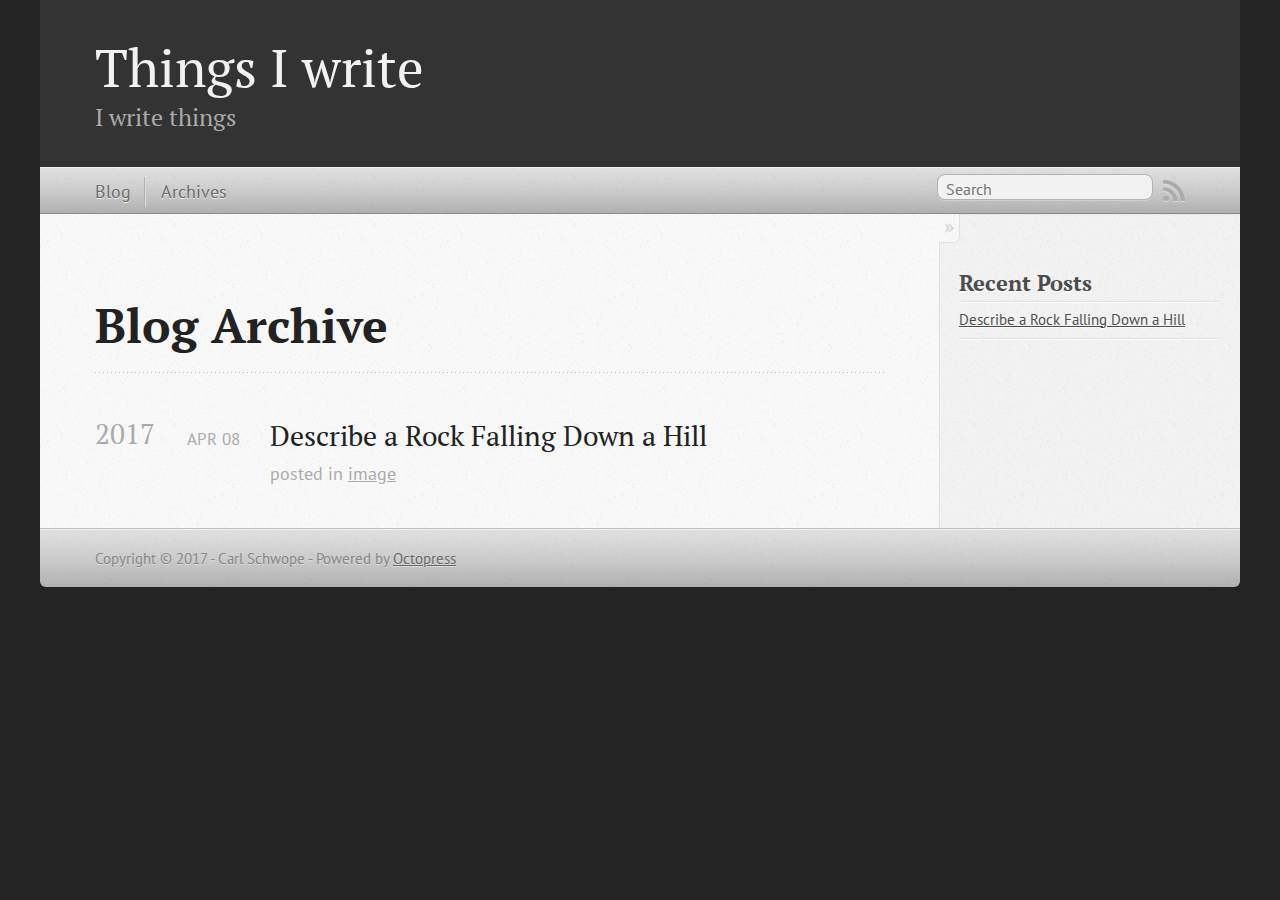
<file: blog/archives/index.html>
<!DOCTYPE html>
<!--[if IEMobile 7 ]><html class="no-js iem7"><![endif]-->
<!--[if lt IE 9]><html class="no-js lte-ie8"><![endif]-->
<!--[if (gt IE 8)|(gt IEMobile 7)|!(IEMobile)|!(IE)]><!--><html class="no-js" lang="en"><!--<![endif]-->
<head>
  <meta charset="utf-8">
  <title>Blog Archive - Things I write</title>
  <meta name="author" content="Carl Schwope">

  
  <meta name="description" content=" Blog Archive 2017 Describe a Rock Falling Down a Hill
Apr 08 2017 posted in image Recent Posts Describe a Rock Falling Down a Hill ">
  

  <!-- http://t.co/dKP3o1e -->
  <meta name="HandheldFriendly" content="True">
  <meta name="MobileOptimized" content="320">
  <meta name="viewport" content="width=device-width, initial-scale=1">

  
  <link rel="canonical" href="http://lowest0ne.github.io/blog/archives/">
  <link href="/favicon.png" rel="icon">
  <link href="/stylesheets/screen.css" media="screen, projection" rel="stylesheet" type="text/css">
  <link href="/atom.xml" rel="alternate" title="Things I write" type="application/atom+xml">
  <script src="/javascripts/modernizr-2.0.js"></script>
  <script src="//ajax.googleapis.com/ajax/libs/jquery/1.9.1/jquery.min.js"></script>
  <script>!window.jQuery && document.write(unescape('%3Cscript src="/javascripts/libs/jquery.min.js"%3E%3C/script%3E'))</script>
  <script src="/javascripts/octopress.js" type="text/javascript"></script>
  <!--Fonts from Google"s Web font directory at http://google.com/webfonts -->
<link href="//fonts.googleapis.com/css?family=PT+Serif:regular,italic,bold,bolditalic" rel="stylesheet" type="text/css">
<link href="//fonts.googleapis.com/css?family=PT+Sans:regular,italic,bold,bolditalic" rel="stylesheet" type="text/css">

  

</head>

<body   >
  <header role="banner"><hgroup>
  <h1><a href="/">Things I write</a></h1>
  
    <h2>I write things</h2>
  
</hgroup>

</header>
  <nav role="navigation"><ul class="subscription" data-subscription="rss">
  <li><a href="/atom.xml" rel="subscribe-rss" title="subscribe via RSS">RSS</a></li>
  
</ul>
  
<form action="https://www.google.com/search" method="get">
  <fieldset role="search">
    <input type="hidden" name="sitesearch" value="lowest0ne.github.io">
    <input class="search" type="text" name="q" results="0" placeholder="Search"/>
  </fieldset>
</form>
  
<ul class="main-navigation">
  <li><a href="/">Blog</a></li>
  <li><a href="/blog/archives">Archives</a></li>
</ul>

</nav>
  <div id="main">
    <div id="content">
      <div>
<article role="article">
  
  <header>
    <h1 class="entry-title">Blog Archive</h1>
    
  </header>
  
  <div id="blog-archives">



  
  <h2>2017</h2>

<article>
  
<h1><a href="/blog/2017/04/08/describe-a-rock-falling-down-a-hill/">Describe a Rock Falling Down a Hill</a></h1>
<time datetime="2017-04-08T17:42:46-04:00" pubdate><span class='month'>Apr</span> <span class='day'>08</span> <span class='year'>2017</span></time>

<footer>
  <span class="categories">posted in <a class='category' href='/blog/categories/image/'>image</a></span>
</footer>


</article>

</div>

  
</article>

</div>

<aside class="sidebar">
  
    <section>
  <h1>Recent Posts</h1>
  <ul id="recent_posts">
    
      <li class="post">
        <a href="/blog/2017/04/08/describe-a-rock-falling-down-a-hill/">Describe a Rock Falling Down a Hill</a>
      </li>
    
  </ul>
</section>





  
</aside>


    </div>
  </div>
  <footer role="contentinfo"><p>
  Copyright &copy; 2017 - Carl Schwope -
  <span class="credit">Powered by <a href="http://octopress.org">Octopress</a></span>
</p>

</footer>
  







  <script type="text/javascript">
    (function(){
      var twitterWidgets = document.createElement('script');
      twitterWidgets.type = 'text/javascript';
      twitterWidgets.async = true;
      twitterWidgets.src = '//platform.twitter.com/widgets.js';
      document.getElementsByTagName('head')[0].appendChild(twitterWidgets);
    })();
  </script>





</body>
</html>
</file>
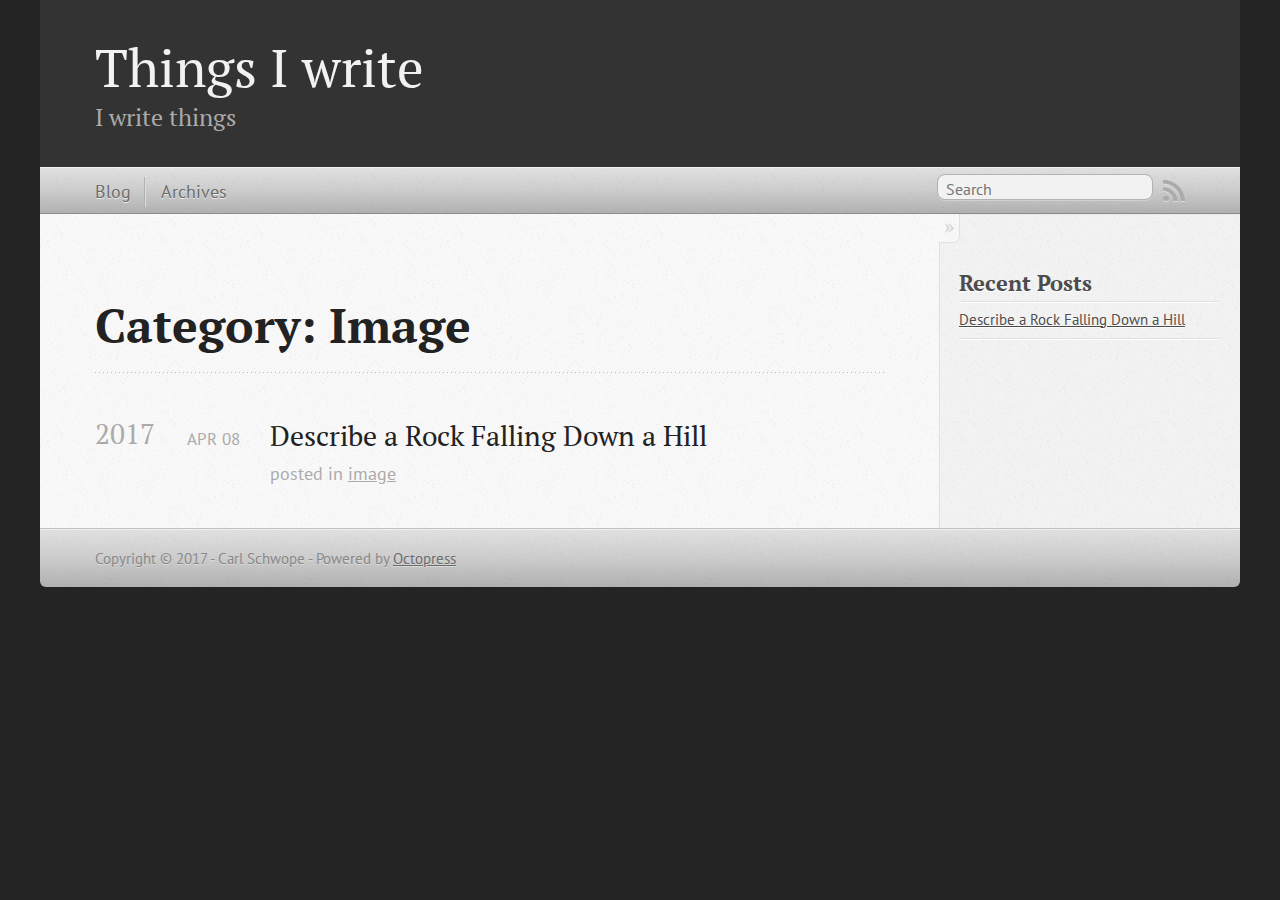
<file: blog/categories/image/index.html>
<!DOCTYPE html>
<!--[if IEMobile 7 ]><html class="no-js iem7"><![endif]-->
<!--[if lt IE 9]><html class="no-js lte-ie8"><![endif]-->
<!--[if (gt IE 8)|(gt IEMobile 7)|!(IEMobile)|!(IE)]><!--><html class="no-js" lang="en"><!--<![endif]-->
<head>
  <meta charset="utf-8">
  <title>Category: Image - Things I write</title>
  <meta name="author" content="Carl Schwope">

  
  <meta name="description" content="Category: image">
  

  <!-- http://t.co/dKP3o1e -->
  <meta name="HandheldFriendly" content="True">
  <meta name="MobileOptimized" content="320">
  <meta name="viewport" content="width=device-width, initial-scale=1">

  
  <link rel="canonical" href="http://lowest0ne.github.io/blog/categories/image/">
  <link href="/favicon.png" rel="icon">
  <link href="/stylesheets/screen.css" media="screen, projection" rel="stylesheet" type="text/css">
  <link href="/atom.xml" rel="alternate" title="Things I write" type="application/atom+xml">
  <script src="/javascripts/modernizr-2.0.js"></script>
  <script src="//ajax.googleapis.com/ajax/libs/jquery/1.9.1/jquery.min.js"></script>
  <script>!window.jQuery && document.write(unescape('%3Cscript src="/javascripts/libs/jquery.min.js"%3E%3C/script%3E'))</script>
  <script src="/javascripts/octopress.js" type="text/javascript"></script>
  <!--Fonts from Google"s Web font directory at http://google.com/webfonts -->
<link href="//fonts.googleapis.com/css?family=PT+Serif:regular,italic,bold,bolditalic" rel="stylesheet" type="text/css">
<link href="//fonts.googleapis.com/css?family=PT+Sans:regular,italic,bold,bolditalic" rel="stylesheet" type="text/css">

  

</head>

<body   >
  <header role="banner"><hgroup>
  <h1><a href="/">Things I write</a></h1>
  
    <h2>I write things</h2>
  
</hgroup>

</header>
  <nav role="navigation"><ul class="subscription" data-subscription="rss">
  <li><a href="/atom.xml" rel="subscribe-rss" title="subscribe via RSS">RSS</a></li>
  
</ul>
  
<form action="https://www.google.com/search" method="get">
  <fieldset role="search">
    <input type="hidden" name="sitesearch" value="lowest0ne.github.io">
    <input class="search" type="text" name="q" results="0" placeholder="Search"/>
  </fieldset>
</form>
  
<ul class="main-navigation">
  <li><a href="/">Blog</a></li>
  <li><a href="/blog/archives">Archives</a></li>
</ul>

</nav>
  <div id="main">
    <div id="content">
      <div>
<article role="article">
  
  <header>
    <h1 class="entry-title">Category: Image</h1>
    
  </header>
  
  <div id="blog-archives" class="category">



  
  <h2>2017</h2>

<article>
  
<h1><a href="/blog/2017/04/08/describe-a-rock-falling-down-a-hill/">Describe a Rock Falling Down a Hill</a></h1>
<time datetime="2017-04-08T17:42:46-04:00" pubdate><span class='month'>Apr</span> <span class='day'>08</span> <span class='year'>2017</span></time>

<footer>
  <span class="categories">posted in <a class='category' href='/blog/categories/image/'>image</a></span>
</footer>


</article>

</div>

  
</article>

</div>

<aside class="sidebar">
  
    <section>
  <h1>Recent Posts</h1>
  <ul id="recent_posts">
    
      <li class="post">
        <a href="/blog/2017/04/08/describe-a-rock-falling-down-a-hill/">Describe a Rock Falling Down a Hill</a>
      </li>
    
  </ul>
</section>





  
</aside>


    </div>
  </div>
  <footer role="contentinfo"><p>
  Copyright &copy; 2017 - Carl Schwope -
  <span class="credit">Powered by <a href="http://octopress.org">Octopress</a></span>
</p>

</footer>
  







  <script type="text/javascript">
    (function(){
      var twitterWidgets = document.createElement('script');
      twitterWidgets.type = 'text/javascript';
      twitterWidgets.async = true;
      twitterWidgets.src = '//platform.twitter.com/widgets.js';
      document.getElementsByTagName('head')[0].appendChild(twitterWidgets);
    })();
  </script>





</body>
</html>
</file>
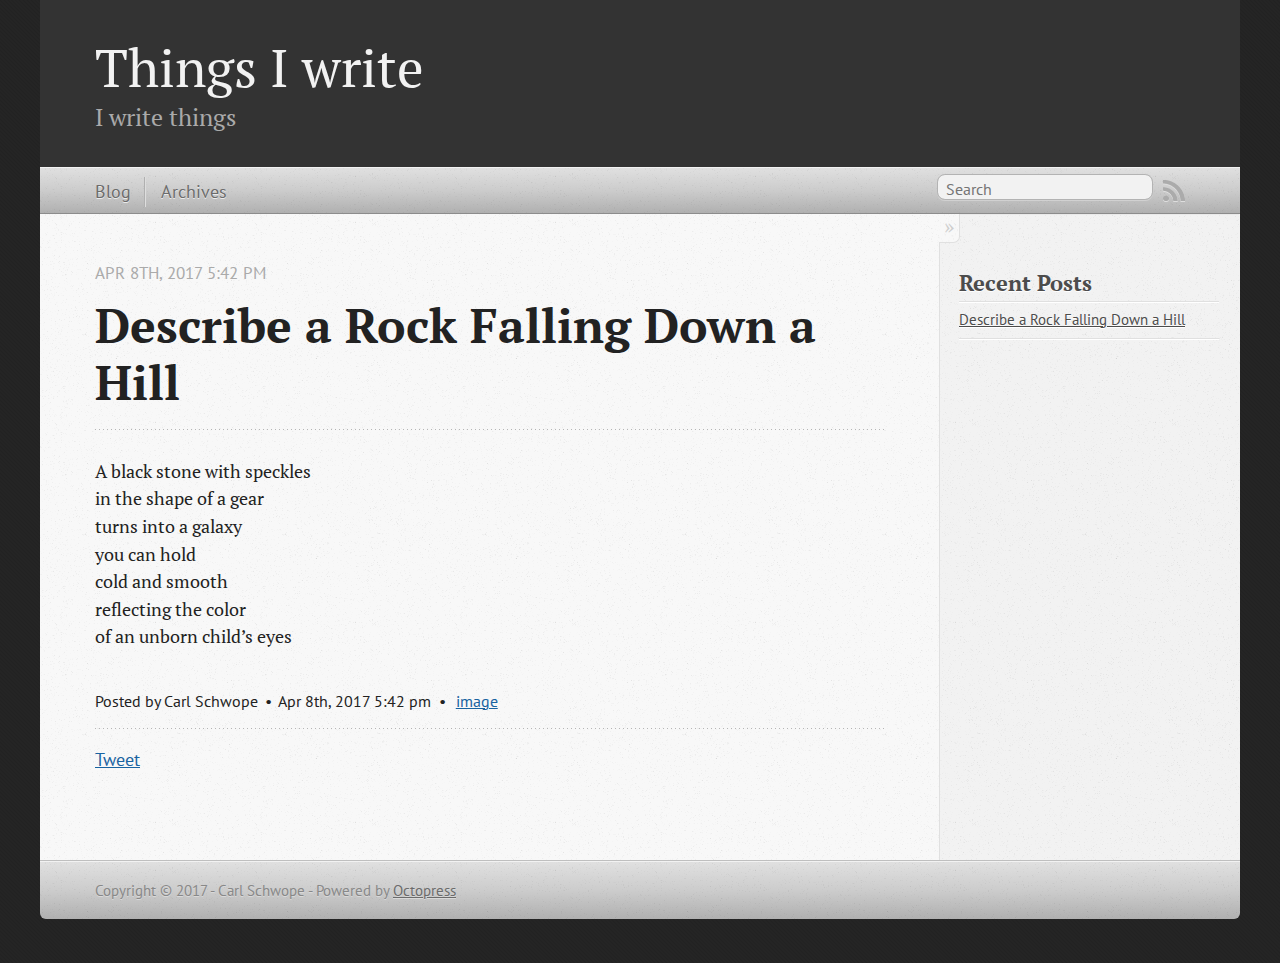
<file: blog/2017/04/08/describe-a-rock-falling-down-a-hill/index.html>
<!DOCTYPE html>
<!--[if IEMobile 7 ]><html class="no-js iem7"><![endif]-->
<!--[if lt IE 9]><html class="no-js lte-ie8"><![endif]-->
<!--[if (gt IE 8)|(gt IEMobile 7)|!(IEMobile)|!(IE)]><!--><html class="no-js" lang="en"><!--<![endif]-->
<head>
  <meta charset="utf-8">
  <title>Describe a Rock Falling Down a Hill - Things I write</title>
  <meta name="author" content="Carl Schwope">

  
  <meta name="description" content="A black stone with speckles
in the shape of a gear
turns into a galaxy
you can hold
cold and smooth
reflecting the color
of an unborn child&rsquo;s &hellip;">
  

  <!-- http://t.co/dKP3o1e -->
  <meta name="HandheldFriendly" content="True">
  <meta name="MobileOptimized" content="320">
  <meta name="viewport" content="width=device-width, initial-scale=1">

  
  <link rel="canonical" href="http://lowest0ne.github.io/blog/2017/04/08/describe-a-rock-falling-down-a-hill/">
  <link href="/favicon.png" rel="icon">
  <link href="/stylesheets/screen.css" media="screen, projection" rel="stylesheet" type="text/css">
  <link href="/atom.xml" rel="alternate" title="Things I write" type="application/atom+xml">
  <script src="/javascripts/modernizr-2.0.js"></script>
  <script src="//ajax.googleapis.com/ajax/libs/jquery/1.9.1/jquery.min.js"></script>
  <script>!window.jQuery && document.write(unescape('%3Cscript src="/javascripts/libs/jquery.min.js"%3E%3C/script%3E'))</script>
  <script src="/javascripts/octopress.js" type="text/javascript"></script>
  <!--Fonts from Google"s Web font directory at http://google.com/webfonts -->
<link href="//fonts.googleapis.com/css?family=PT+Serif:regular,italic,bold,bolditalic" rel="stylesheet" type="text/css">
<link href="//fonts.googleapis.com/css?family=PT+Sans:regular,italic,bold,bolditalic" rel="stylesheet" type="text/css">

  

</head>

<body   >
  <header role="banner"><hgroup>
  <h1><a href="/">Things I write</a></h1>
  
    <h2>I write things</h2>
  
</hgroup>

</header>
  <nav role="navigation"><ul class="subscription" data-subscription="rss">
  <li><a href="/atom.xml" rel="subscribe-rss" title="subscribe via RSS">RSS</a></li>
  
</ul>
  
<form action="https://www.google.com/search" method="get">
  <fieldset role="search">
    <input type="hidden" name="sitesearch" value="lowest0ne.github.io">
    <input class="search" type="text" name="q" results="0" placeholder="Search"/>
  </fieldset>
</form>
  
<ul class="main-navigation">
  <li><a href="/">Blog</a></li>
  <li><a href="/blog/archives">Archives</a></li>
</ul>

</nav>
  <div id="main">
    <div id="content">
      <div>
<article class="hentry" role="article">
  
  <header>
    
      <h1 class="entry-title">Describe a Rock Falling Down a Hill</h1>
    
    
      <p class="meta">
        




<time class='entry-date' datetime='2017-04-08T17:42:46-04:00'><span class='date'><span class='date-month'>Apr</span> <span class='date-day'>8</span><span class='date-suffix'>th</span>, <span class='date-year'>2017</span></span> <span class='time'>5:42 pm</span></time>
        
      </p>
    
  </header>


<div class="entry-content"><p>A black stone with speckles<br>
in the shape of a gear<br>
turns into a galaxy<br>
you can hold<br>
cold and smooth<br>
reflecting the color<br>
of an unborn child&rsquo;s eyes<br></p>
</div>


  <footer>
    <p class="meta">
      
  

<span class="byline author vcard">Posted by <span class="fn">Carl Schwope</span></span>

      




<time class='entry-date' datetime='2017-04-08T17:42:46-04:00'><span class='date'><span class='date-month'>Apr</span> <span class='date-day'>8</span><span class='date-suffix'>th</span>, <span class='date-year'>2017</span></span> <span class='time'>5:42 pm</span></time>
      

<span class="categories">
  
    <a class='category' href='/blog/categories/image/'>image</a>
  
</span>


    </p>
    
      <div class="sharing">
  
  <a href="//twitter.com/share" class="twitter-share-button" data-url="http://lowest0ne.github.io/blog/2017/04/08/describe-a-rock-falling-down-a-hill/" data-via="" data-counturl="http://lowest0ne.github.io/blog/2017/04/08/describe-a-rock-falling-down-a-hill/" >Tweet</a>
  
  
  
</div>

    
    <p class="meta">
      
      
    </p>
  </footer>
</article>

</div>

<aside class="sidebar">
  
    <section>
  <h1>Recent Posts</h1>
  <ul id="recent_posts">
    
      <li class="post">
        <a href="/blog/2017/04/08/describe-a-rock-falling-down-a-hill/">Describe a Rock Falling Down a Hill</a>
      </li>
    
  </ul>
</section>





  
</aside>


    </div>
  </div>
  <footer role="contentinfo"><p>
  Copyright &copy; 2017 - Carl Schwope -
  <span class="credit">Powered by <a href="http://octopress.org">Octopress</a></span>
</p>

</footer>
  







  <script type="text/javascript">
    (function(){
      var twitterWidgets = document.createElement('script');
      twitterWidgets.type = 'text/javascript';
      twitterWidgets.async = true;
      twitterWidgets.src = '//platform.twitter.com/widgets.js';
      document.getElementsByTagName('head')[0].appendChild(twitterWidgets);
    })();
  </script>





</body>
</html>
</file>
<file: stylesheets/screen.css>
html,body,div,span,applet,object,iframe,h1,h2,h3,h4,h5,h6,p,blockquote,pre,a,abbr,acronym,address,big,cite,code,del,dfn,em,img,ins,kbd,q,s,samp,small,strike,strong,sub,sup,tt,var,b,u,i,center,dl,dt,dd,ol,ul,li,fieldset,form,label,legend,table,caption,tbody,tfoot,thead,tr,th,td,article,aside,canvas,details,embed,figure,figcaption,footer,header,hgroup,menu,nav,output,ruby,section,summary,time,mark,audio,video{margin:0;padding:0;border:0;font:inherit;font-size:100%;vertical-align:baseline}html{line-height:1}ol,ul{list-style:none}table{border-collapse:collapse;border-spacing:0}caption,th,td{text-align:left;font-weight:normal;vertical-align:middle}q,blockquote{quotes:none}q:before,q:after,blockquote:before,blockquote:after{content:"";content:none}a img{border:none}article,aside,details,figcaption,figure,footer,header,hgroup,main,menu,nav,section,summary{display:block}a{color:#1863a1}a:visited{color:#751590}a:focus{color:#0181eb}a:hover{color:#0181eb}a:active{color:#01579f}aside.sidebar a{color:#222}aside.sidebar a:focus{color:#0181eb}aside.sidebar a:hover{color:#0181eb}aside.sidebar a:active{color:#01579f}a{-moz-transition:color .3s;-o-transition:color .3s;-webkit-transition:color .3s;transition:color .3s}html{background:#252525 url('/images/line-tile.png?1491687527') top left}body>div{background:#f2f2f2 url('/images/noise.png?1491687527') top left;border-bottom:1px solid #bfbfbf}body>div>div{background:#f8f8f8 url('/images/noise.png?1491687527') top left;border-right:1px solid #e0e0e0}.heading,body>header h1,h1,h2,h3,h4,h5,h6{font-family:"PT Serif","Georgia","Helvetica Neue",Arial,sans-serif}.sans,body>header h2,article header p.meta,article>footer,#content .blog-index footer,html .gist .gist-file .gist-meta,#blog-archives a.category,#blog-archives time,aside.sidebar section,body>footer{font-family:"PT Sans","Helvetica Neue",Arial,sans-serif}.serif,body,#content .blog-index a[rel=full-article]{font-family:"PT Serif",Georgia,Times,"Times New Roman",serif}.mono,pre,code,tt,p code,li code{font-family:Menlo,Monaco,"Andale Mono","lucida console","Courier New",monospace}body>header h1{font-size:2.2em;font-family:"PT Serif","Georgia","Helvetica Neue",Arial,sans-serif;font-weight:normal;line-height:1.2em;margin-bottom:0.6667em}body>header h2{font-family:"PT Serif","Georgia","Helvetica Neue",Arial,sans-serif}body{line-height:1.5em;color:#222}h1{font-size:2.2em;line-height:1.2em}@media only screen and (min-width: 992px){body{font-size:1.15em}h1{font-size:2.6em;line-height:1.2em}}h1,h2,h3,h4,h5,h6{text-rendering:optimizelegibility;margin-bottom:1em;font-weight:bold}h2,section h1{font-size:1.5em}h3,section h2,section section h1{font-size:1.3em}h4,section h3,section section h2,section section section h1{font-size:1em}h5,section h4,section section h3{font-size:.9em}h6,section h5,section section h4,section section section h3{font-size:.8em}p,article blockquote,ul,ol{margin-bottom:1.5em}ul{list-style-type:disc}ul ul{list-style-type:circle;margin-bottom:0px}ul ul ul{list-style-type:square;margin-bottom:0px}ol{list-style-type:decimal}ol ol{list-style-type:lower-alpha;margin-bottom:0px}ol ol ol{list-style-type:lower-roman;margin-bottom:0px}ul,ul ul,ul ol,ol,ol ul,ol ol{margin-left:1.3em}ul ul,ul ol,ol ul,ol ol{margin-bottom:0em}strong{font-weight:bold}em{font-style:italic}sup,sub{font-size:0.75em;position:relative;display:inline-block;padding:0 .2em;line-height:.8em}sup{top:-.5em}sub{bottom:-.5em}a[rev='footnote']{font-size:.75em;padding:0 .3em;line-height:1}q{font-style:italic}q:before{content:"\201C"}q:after{content:"\201D"}em,dfn{font-style:italic}strong,dfn{font-weight:bold}del,s{text-decoration:line-through}abbr,acronym{border-bottom:1px dotted;cursor:help}hr{margin-bottom:0.2em}small{font-size:.8em}big{font-size:1.2em}article blockquote{font-style:italic;position:relative;font-size:1.2em;line-height:1.5em;padding-left:1em;border-left:4px solid rgba(170,170,170,0.5)}article blockquote cite{font-style:italic}article blockquote cite a{color:#aaa !important;word-wrap:break-word}article blockquote cite:before{content:'\2014';padding-right:.3em;padding-left:.3em;color:#aaa}@media only screen and (min-width: 992px){article blockquote{padding-left:1.5em;border-left-width:4px}}.pullquote-right:before,.pullquote-left:before{padding:0;border:none;content:attr(data-pullquote);float:right;width:45%;margin:.5em 0 1em 1.5em;position:relative;top:7px;font-size:1.4em;line-height:1.45em}.pullquote-left:before{float:left;margin:.5em 1.5em 1em 0}.force-wrap,article a,aside.sidebar a{white-space:-moz-pre-wrap;white-space:-pre-wrap;white-space:-o-pre-wrap;white-space:pre-wrap;word-wrap:break-word}.group,body>header,body>nav,body>footer,body #content>article,body #content>div>article,body #content>div>section,body div.pagination,aside.sidebar,#main,#content,.sidebar{*zoom:1}.group:after,body>header:after,body>nav:after,body>footer:after,body #content>article:after,body #content>div>article:after,body #content>div>section:after,body div.pagination:after,#main:after,#content:after,.sidebar:after{content:"";display:table;clear:both}body{-webkit-text-size-adjust:none;max-width:1200px;position:relative;margin:0 auto}body>header,body>nav,body>footer,body #content>article,body #content>div>article,body #content>div>section{padding-left:18px;padding-right:18px}@media only screen and (min-width: 480px){body>header,body>nav,body>footer,body #content>article,body #content>div>article,body #content>div>section{padding-left:25px;padding-right:25px}}@media only screen and (min-width: 768px){body>header,body>nav,body>footer,body #content>article,body #content>div>article,body #content>div>section{padding-left:35px;padding-right:35px}}@media only screen and (min-width: 992px){body>header,body>nav,body>footer,body #content>article,body #content>div>article,body #content>div>section{padding-left:55px;padding-right:55px}}body div.pagination{margin-left:18px;margin-right:18px}@media only screen and (min-width: 480px){body div.pagination{margin-left:25px;margin-right:25px}}@media only screen and (min-width: 768px){body div.pagination{margin-left:35px;margin-right:35px}}@media only screen and (min-width: 992px){body div.pagination{margin-left:55px;margin-right:55px}}body>header{font-size:1em;padding-top:1.5em;padding-bottom:1.5em}#content{overflow:hidden}#content>div,#content>article{width:100%}aside.sidebar{float:none;padding:0 18px 1px;background-color:#f7f7f7;border-top:1px solid #e0e0e0}.flex-content,article img,article video,article .flash-video,aside.sidebar img{max-width:100%;height:auto}.basic-alignment.left,article img.left,article video.left,article .left.flash-video,aside.sidebar img.left{float:left;margin-right:1.5em}.basic-alignment.right,article img.right,article video.right,article .right.flash-video,aside.sidebar img.right{float:right;margin-left:1.5em}.basic-alignment.center,article img.center,article video.center,article .center.flash-video,aside.sidebar img.center{display:block;margin:0 auto 1.5em}.basic-alignment.left,article img.left,article video.left,article .left.flash-video,aside.sidebar img.left,.basic-alignment.right,article img.right,article video.right,article .right.flash-video,aside.sidebar img.right{margin-bottom:.8em}.toggle-sidebar,.no-sidebar .toggle-sidebar{display:none}@media only screen and (min-width: 750px){body.sidebar-footer aside.sidebar{float:none;width:auto;clear:left;margin:0;padding:0 35px 1px;background-color:#f7f7f7;border-top:1px solid #eaeaea}body.sidebar-footer aside.sidebar section.odd,body.sidebar-footer aside.sidebar section.even{float:left;width:48%}body.sidebar-footer aside.sidebar section.odd{margin-left:0}body.sidebar-footer aside.sidebar section.even{margin-left:4%}body.sidebar-footer aside.sidebar.thirds section{width:30%;margin-left:5%}body.sidebar-footer aside.sidebar.thirds section.first{margin-left:0;clear:both}}body.sidebar-footer #content{margin-right:0px}body.sidebar-footer .toggle-sidebar{display:none}@media only screen and (min-width: 550px){body>header{font-size:1em}}@media only screen and (min-width: 750px){aside.sidebar{float:none;width:auto;clear:left;margin:0;padding:0 35px 1px;background-color:#f7f7f7;border-top:1px solid #eaeaea}aside.sidebar section.odd,aside.sidebar section.even{float:left;width:48%}aside.sidebar section.odd{margin-left:0}aside.sidebar section.even{margin-left:4%}aside.sidebar.thirds section{width:30%;margin-left:5%}aside.sidebar.thirds section.first{margin-left:0;clear:both}}@media only screen and (min-width: 768px){body{-webkit-text-size-adjust:auto}body>header{font-size:1.2em}#main{padding:0;margin:0 auto}#content{overflow:visible;margin-right:240px;position:relative}.no-sidebar #content{margin-right:0;border-right:0}.collapse-sidebar #content{margin-right:20px}#content>div,#content>article{padding-top:17.5px;padding-bottom:17.5px;float:left}aside.sidebar{width:210px;padding:0 15px 15px;background:none;clear:none;float:left;margin:0 -100% 0 0}aside.sidebar section{width:auto;margin-left:0}aside.sidebar section.odd,aside.sidebar section.even{float:none;width:auto;margin-left:0}.collapse-sidebar aside.sidebar{float:none;width:auto;clear:left;margin:0;padding:0 35px 1px;background-color:#f7f7f7;border-top:1px solid #eaeaea}.collapse-sidebar aside.sidebar section.odd,.collapse-sidebar aside.sidebar section.even{float:left;width:48%}.collapse-sidebar aside.sidebar section.odd{margin-left:0}.collapse-sidebar aside.sidebar section.even{margin-left:4%}.collapse-sidebar aside.sidebar.thirds section{width:30%;margin-left:5%}.collapse-sidebar aside.sidebar.thirds section.first{margin-left:0;clear:both}}@media only screen and (min-width: 992px){body>header{font-size:1.3em}#content{margin-right:300px}#content>div,#content>article{padding-top:27.5px;padding-bottom:27.5px}aside.sidebar{width:260px;padding:1.2em 20px 20px}.collapse-sidebar aside.sidebar{padding-left:55px;padding-right:55px}}@media only screen and (min-width: 768px){ul,ol{margin-left:0}}body>header{background:#333}body>header h1{display:inline-block;margin:0}body>header h1 a,body>header h1 a:visited,body>header h1 a:hover{color:#f2f2f2;text-decoration:none}body>header h2{margin:.2em 0 0;font-size:1em;color:#aaa;font-weight:normal}body>nav{position:relative;background-color:#ccc;background:url('/images/noise.png?1491687527'),url('[data-uri]');background:url('/images/noise.png?1491687527'),-webkit-gradient(linear, 50% 0%, 50% 100%, color-stop(0%, #e0e0e0),color-stop(50%, #cccccc),color-stop(100%, #b0b0b0));background:url('/images/noise.png?1491687527'),-moz-linear-gradient(#e0e0e0,#cccccc,#b0b0b0);background:url('/images/noise.png?1491687527'),-webkit-linear-gradient(#e0e0e0,#cccccc,#b0b0b0);background:url('/images/noise.png?1491687527'),linear-gradient(#e0e0e0,#cccccc,#b0b0b0);border-top:1px solid #f2f2f2;border-bottom:1px solid #8c8c8c;padding-top:.35em;padding-bottom:.35em}body>nav form{-moz-background-clip:padding;-o-background-clip:padding-box;-webkit-background-clip:padding;background-clip:padding-box;margin:0;padding:0}body>nav form .search{padding:.3em .5em 0;font-size:.85em;font-family:"PT Sans","Helvetica Neue",Arial,sans-serif;line-height:1.1em;width:95%;-moz-border-radius:.5em;-webkit-border-radius:.5em;border-radius:.5em;-moz-background-clip:padding;-o-background-clip:padding-box;-webkit-background-clip:padding;background-clip:padding-box;-moz-box-shadow:#d1d1d1 0 1px;-webkit-box-shadow:#d1d1d1 0 1px;box-shadow:#d1d1d1 0 1px;background-color:#f2f2f2;border:1px solid #b3b3b3;color:#888}body>nav form .search:focus{color:#444;border-color:#80b1df;-moz-box-shadow:#80b1df 0 0 4px,#80b1df 0 0 3px inset;-webkit-box-shadow:#80b1df 0 0 4px,#80b1df 0 0 3px inset;box-shadow:#80b1df 0 0 4px,#80b1df 0 0 3px inset;background-color:#fff;outline:none}body>nav fieldset[role=search]{float:right;width:48%}body>nav fieldset.mobile-nav{float:left;width:48%}body>nav fieldset.mobile-nav select{width:100%;font-size:.8em;border:1px solid #888}body>nav ul{display:none}@media only screen and (min-width: 550px){body>nav{font-size:.9em}body>nav ul{margin:0;padding:0;border:0;overflow:hidden;*zoom:1;float:left;display:block;padding-top:.15em}body>nav ul li{list-style-image:none;list-style-type:none;margin-left:0;white-space:nowrap;float:left;padding-left:0;padding-right:0}body>nav ul li:first-child{padding-left:0}body>nav ul li:last-child{padding-right:0}body>nav ul li.last{padding-right:0}body>nav ul.subscription{margin-left:.8em;float:right}body>nav ul.subscription li:last-child a{padding-right:0}body>nav ul li{margin:0}body>nav a{color:#6b6b6b;font-family:"PT Sans","Helvetica Neue",Arial,sans-serif;text-shadow:#ebebeb 0 1px;float:left;text-decoration:none;font-size:1.1em;padding:.1em 0;line-height:1.5em}body>nav a:visited{color:#6b6b6b}body>nav a:hover{color:#2b2b2b}body>nav li+li{border-left:1px solid #b0b0b0;margin-left:.8em}body>nav li+li a{padding-left:.8em;border-left:1px solid #dedede}body>nav form{float:right;text-align:left;padding-left:.8em;width:175px}body>nav form .search{width:93%;font-size:.95em;line-height:1.2em}body>nav ul[data-subscription$=email]+form{width:97px}body>nav ul[data-subscription$=email]+form .search{width:91%}body>nav fieldset.mobile-nav{display:none}body>nav fieldset[role=search]{width:99%}}@media only screen and (min-width: 992px){body>nav form{width:215px}body>nav ul[data-subscription$=email]+form{width:147px}}.no-placeholder body>nav .search{background:#f2f2f2 url('/images/search.png?1491687527') 0.3em 0.25em no-repeat;text-indent:1.3em}@media only screen and (min-width: 550px){.maskImage body>nav ul[data-subscription$=email]+form{width:123px}}@media only screen and (min-width: 992px){.maskImage body>nav ul[data-subscription$=email]+form{width:173px}}.maskImage ul.subscription{position:relative;top:.2em}.maskImage ul.subscription li,.maskImage ul.subscription a{border:0;padding:0}.maskImage a[rel=subscribe-rss]{position:relative;top:0px;text-indent:-999999em;background-color:#dedede;border:0;padding:0}.maskImage a[rel=subscribe-rss],.maskImage a[rel=subscribe-rss]:after{-webkit-mask-image:url('/images/rss.png?1491687527');-moz-mask-image:url('/images/rss.png?1491687527');-ms-mask-image:url('/images/rss.png?1491687527');-o-mask-image:url('/images/rss.png?1491687527');mask-image:url('/images/rss.png?1491687527');-webkit-mask-repeat:no-repeat;-moz-mask-repeat:no-repeat;-ms-mask-repeat:no-repeat;-o-mask-repeat:no-repeat;mask-repeat:no-repeat;width:22px;height:22px}.maskImage a[rel=subscribe-rss]:after{content:"";position:absolute;top:-1px;left:0;background-color:#ababab}.maskImage a[rel=subscribe-rss]:hover:after{background-color:#9e9e9e}.maskImage a[rel=subscribe-email]{position:relative;top:0px;text-indent:-999999em;background-color:#dedede;border:0;padding:0}.maskImage a[rel=subscribe-email],.maskImage a[rel=subscribe-email]:after{-webkit-mask-image:url('/images/email.png?1491687527');-moz-mask-image:url('/images/email.png?1491687527');-ms-mask-image:url('/images/email.png?1491687527');-o-mask-image:url('/images/email.png?1491687527');mask-image:url('/images/email.png?1491687527');-webkit-mask-repeat:no-repeat;-moz-mask-repeat:no-repeat;-ms-mask-repeat:no-repeat;-o-mask-repeat:no-repeat;mask-repeat:no-repeat;width:28px;height:22px}.maskImage a[rel=subscribe-email]:after{content:"";position:absolute;top:-1px;left:0;background-color:#ababab}.maskImage a[rel=subscribe-email]:hover:after{background-color:#9e9e9e}article{padding-top:1em}article header{position:relative;padding-top:2em;padding-bottom:1em;margin-bottom:1em;background:url('[data-uri]') bottom left repeat-x}article header h1{margin:0}article header h1 a{text-decoration:none}article header h1 a:hover{text-decoration:underline}article header p{font-size:.9em;color:#aaa;margin:0}article header p.meta{text-transform:uppercase;position:absolute;top:0}@media only screen and (min-width: 768px){article header{margin-bottom:1.5em;padding-bottom:1em;background:url('[data-uri]') bottom left repeat-x}}article h2{padding-top:0.8em;background:url('[data-uri]') top left repeat-x}.entry-content article h2:first-child,article header+h2{padding-top:0}article h2:first-child,article header+h2{background:none}article .feature{padding-top:.5em;margin-bottom:1em;padding-bottom:1em;background:url('[data-uri]') bottom left repeat-x;font-size:2.0em;font-style:italic;line-height:1.3em}article img,article video,article .flash-video{-moz-border-radius:.3em;-webkit-border-radius:.3em;border-radius:.3em;-moz-box-shadow:rgba(0,0,0,0.15) 0 1px 4px;-webkit-box-shadow:rgba(0,0,0,0.15) 0 1px 4px;box-shadow:rgba(0,0,0,0.15) 0 1px 4px;-moz-box-sizing:border-box;-webkit-box-sizing:border-box;box-sizing:border-box;border:#fff 0.5em solid}article video,article .flash-video{margin:0 auto 1.5em}article video{display:block;width:100%}article .flash-video>div{position:relative;display:block;padding-bottom:56.25%;padding-top:1px;height:0;overflow:hidden}article .flash-video>div iframe,article .flash-video>div object,article .flash-video>div embed{position:absolute;top:0;left:0;width:100%;height:100%}article>footer{padding-bottom:2.5em;margin-top:2em}article>footer p.meta{margin-bottom:.8em;font-size:.85em;clear:both;overflow:hidden}.blog-index article+article{background:url('[data-uri]') top left repeat-x}#content .blog-index{padding-top:0;padding-bottom:0}#content .blog-index article{padding-top:2em}#content .blog-index article header{background:none;padding-bottom:0}#content .blog-index article h1{font-size:2.2em}#content .blog-index article h1 a{color:inherit}#content .blog-index article h1 a:hover{color:#0181eb}#content .blog-index a[rel=full-article]{background:#ebebeb;display:inline-block;padding:.4em .8em;margin-right:.5em;text-decoration:none;color:#666;-moz-transition:background-color .5s;-o-transition:background-color .5s;-webkit-transition:background-color .5s;transition:background-color .5s}#content .blog-index a[rel=full-article]:hover{background:#0181eb;text-shadow:none;color:#f8f8f8}#content .blog-index footer{margin-top:1em}.separator,article>footer .byline+time:before,article>footer time+time:before,article>footer .comments:before,article>footer .byline ~ .categories:before{content:"\2022 ";padding:0 .4em 0 .2em;display:inline-block}#content div.pagination{text-align:center;font-size:.95em;position:relative;background:url('[data-uri]') top left repeat-x;padding-top:1.5em;padding-bottom:1.5em}#content div.pagination a{text-decoration:none;color:#aaa}#content div.pagination a.prev{position:absolute;left:0}#content div.pagination a.next{position:absolute;right:0}#content div.pagination a:hover{color:#0181eb}#content div.pagination a[href*=archive]:before,#content div.pagination a[href*=archive]:after{content:'\2014';padding:0 .3em}p.meta+.sharing{padding-top:1em;padding-left:0;background:url('[data-uri]') top left repeat-x}#fb-root{display:none}.highlight,html .gist .gist-file .gist-syntax .gist-highlight{border:1px solid #05232b !important}.highlight table td.code,html .gist .gist-file .gist-syntax .gist-highlight table td.code{width:100%}.highlight .line-numbers,html .gist .gist-file .gist-syntax .highlight .line_numbers{text-align:right;font-size:13px;line-height:1.45em;background:#073642 url('/images/noise.png?1491687527') top left !important;border-right:1px solid #00232c !important;-moz-box-shadow:#083e4b -1px 0 inset;-webkit-box-shadow:#083e4b -1px 0 inset;box-shadow:#083e4b -1px 0 inset;text-shadow:#021014 0 -1px;padding:.8em !important;-moz-border-radius:0;-webkit-border-radius:0;border-radius:0}.highlight .line-numbers span,html .gist .gist-file .gist-syntax .highlight .line_numbers span{color:#586e75 !important}figure.code,.gist-file,pre{-moz-box-shadow:rgba(0,0,0,0.06) 0 0 10px;-webkit-box-shadow:rgba(0,0,0,0.06) 0 0 10px;box-shadow:rgba(0,0,0,0.06) 0 0 10px}figure.code .highlight pre,.gist-file .highlight pre,pre .highlight pre{-moz-box-shadow:none;-webkit-box-shadow:none;box-shadow:none}.gist .highlight *::-moz-selection,figure.code .highlight *::-moz-selection{background:#386774;color:inherit;text-shadow:#002b36 0 1px}.gist .highlight *::-webkit-selection,figure.code .highlight *::-webkit-selection{background:#386774;color:inherit;text-shadow:#002b36 0 1px}.gist .highlight *::selection,figure.code .highlight *::selection{background:#386774;color:inherit;text-shadow:#002b36 0 1px}html .gist .gist-file{margin-bottom:1.8em;position:relative;border:none;padding-top:26px !important}html .gist .gist-file .highlight{margin-bottom:0}html .gist .gist-file .gist-syntax{border-bottom:0 !important;background:none !important}html .gist .gist-file .gist-syntax .gist-highlight{background:#002b36 !important}html .gist .gist-file .gist-syntax .highlight pre{padding:0}html .gist .gist-file .gist-meta{padding:.6em 0.8em;border:1px solid #083e4b !important;color:#586e75;font-size:.7em !important;background:#073642 url('/images/noise.png?1491687527') top left;line-height:1.5em}html .gist .gist-file .gist-meta a{color:#76888b !important;text-decoration:none}html .gist .gist-file .gist-meta a:hover,html .gist .gist-file .gist-meta a:focus{text-decoration:underline}html .gist .gist-file .gist-meta a:hover{color:#93a1a1 !important}html .gist .gist-file .gist-meta a[href*='#file']{position:absolute;top:0;left:0;right:-10px;color:#474747 !important}html .gist .gist-file .gist-meta a[href*='#file']:hover{color:#1863a1 !important}html .gist .gist-file .gist-meta a[href*=raw]{top:.4em}pre{background:#002b36 url('/images/noise.png?1491687527') top left;-moz-border-radius:.4em;-webkit-border-radius:.4em;border-radius:.4em;border:1px solid #05232b;line-height:1.45em;font-size:13px;margin-bottom:2.1em;padding:.8em 1em;color:#93a1a1;overflow:auto}h3.filename+pre{-moz-border-radius-topleft:0px;-webkit-border-top-left-radius:0px;border-top-left-radius:0px;-moz-border-radius-topright:0px;-webkit-border-top-right-radius:0px;border-top-right-radius:0px}p code,li code{display:inline-block;white-space:no-wrap;background:#fff;font-size:.8em;line-height:1.5em;color:#555;border:1px solid #ddd;-moz-border-radius:.4em;-webkit-border-radius:.4em;border-radius:.4em;padding:0 .3em;margin:-1px 0}p pre code,li pre code{font-size:1em !important;background:none;border:none}.pre-code,html .gist .gist-file .gist-syntax .highlight pre,.highlight code{font-family:Menlo,Monaco,"Andale Mono","lucida console","Courier New",monospace !important;overflow:scroll;overflow-y:hidden;display:block;padding:.8em;overflow-x:auto;line-height:1.45em;background:#002b36 url('/images/noise.png?1491687527') top left !important;color:#93a1a1 !important}.pre-code span,html .gist .gist-file .gist-syntax .highlight pre span,.highlight code span{color:#93a1a1 !important}.pre-code span,html .gist .gist-file .gist-syntax .highlight pre span,.highlight code span{font-style:normal !important;font-weight:normal !important}.pre-code .c,html .gist .gist-file .gist-syntax .highlight pre .c,.highlight code .c{color:#586e75 !important;font-style:italic !important}.pre-code .cm,html .gist .gist-file .gist-syntax .highlight pre .cm,.highlight code .cm{color:#586e75 !important;font-style:italic !important}.pre-code .cp,html .gist .gist-file .gist-syntax .highlight pre .cp,.highlight code .cp{color:#586e75 !important;font-style:italic !important}.pre-code .c1,html .gist .gist-file .gist-syntax .highlight pre .c1,.highlight code .c1{color:#586e75 !important;font-style:italic !important}.pre-code .cs,html .gist .gist-file .gist-syntax .highlight pre .cs,.highlight code .cs{color:#586e75 !important;font-weight:bold !important;font-style:italic !important}.pre-code .err,html .gist .gist-file .gist-syntax .highlight pre .err,.highlight code .err{color:#dc322f !important;background:none !important}.pre-code .k,html .gist .gist-file .gist-syntax .highlight pre .k,.highlight code .k{color:#cb4b16 !important}.pre-code .o,html .gist .gist-file .gist-syntax .highlight pre .o,.highlight code .o{color:#93a1a1 !important;font-weight:bold !important}.pre-code .p,html .gist .gist-file .gist-syntax .highlight pre .p,.highlight code .p{color:#93a1a1 !important}.pre-code .ow,html .gist .gist-file .gist-syntax .highlight pre .ow,.highlight code .ow{color:#2aa198 !important;font-weight:bold !important}.pre-code .gd,html .gist .gist-file .gist-syntax .highlight pre .gd,.highlight code .gd{color:#93a1a1 !important;background-color:#372d34 !important;display:inline-block}.pre-code .gd .x,html .gist .gist-file .gist-syntax .highlight pre .gd .x,.highlight code .gd .x{color:#93a1a1 !important;background-color:#4d2d34 !important;display:inline-block}.pre-code .ge,html .gist .gist-file .gist-syntax .highlight pre .ge,.highlight code .ge{color:#93a1a1 !important;font-style:italic !important}.pre-code .gh,html .gist .gist-file .gist-syntax .highlight pre .gh,.highlight code .gh{color:#586e75 !important}.pre-code .gi,html .gist .gist-file .gist-syntax .highlight pre .gi,.highlight code .gi{color:#93a1a1 !important;background-color:#1b412b !important;display:inline-block}.pre-code .gi .x,html .gist .gist-file .gist-syntax .highlight pre .gi .x,.highlight code .gi .x{color:#93a1a1 !important;background-color:#355720 !important;display:inline-block}.pre-code .gs,html .gist .gist-file .gist-syntax .highlight pre .gs,.highlight code .gs{color:#93a1a1 !important;font-weight:bold !important}.pre-code .gu,html .gist .gist-file .gist-syntax .highlight pre .gu,.highlight code .gu{color:#6c71c4 !important}.pre-code .kc,html .gist .gist-file .gist-syntax .highlight pre .kc,.highlight code .kc{color:#859900 !important;font-weight:bold !important}.pre-code .kd,html .gist .gist-file .gist-syntax .highlight pre .kd,.highlight code .kd{color:#268bd2 !important}.pre-code .kp,html .gist .gist-file .gist-syntax .highlight pre .kp,.highlight code .kp{color:#cb4b16 !important;font-weight:bold !important}.pre-code .kr,html .gist .gist-file .gist-syntax .highlight pre .kr,.highlight code .kr{color:#d33682 !important;font-weight:bold !important}.pre-code .kt,html .gist .gist-file .gist-syntax .highlight pre .kt,.highlight code .kt{color:#2aa198 !important}.pre-code .n,html .gist .gist-file .gist-syntax .highlight pre .n,.highlight code .n{color:#268bd2 !important}.pre-code .na,html .gist .gist-file .gist-syntax .highlight pre .na,.highlight code .na{color:#268bd2 !important}.pre-code .nb,html .gist .gist-file .gist-syntax .highlight pre .nb,.highlight code .nb{color:#859900 !important}.pre-code .nc,html .gist .gist-file .gist-syntax .highlight pre .nc,.highlight code .nc{color:#d33682 !important}.pre-code .no,html .gist .gist-file .gist-syntax .highlight pre .no,.highlight code .no{color:#b58900 !important}.pre-code .nl,html .gist .gist-file .gist-syntax .highlight pre .nl,.highlight code .nl{color:#859900 !important}.pre-code .ne,html .gist .gist-file .gist-syntax .highlight pre .ne,.highlight code .ne{color:#268bd2 !important;font-weight:bold !important}.pre-code .nf,html .gist .gist-file .gist-syntax .highlight pre .nf,.highlight code .nf{color:#268bd2 !important;font-weight:bold !important}.pre-code .nn,html .gist .gist-file .gist-syntax .highlight pre .nn,.highlight code .nn{color:#b58900 !important}.pre-code .nt,html .gist .gist-file .gist-syntax .highlight pre .nt,.highlight code .nt{color:#268bd2 !important;font-weight:bold !important}.pre-code .nx,html .gist .gist-file .gist-syntax .highlight pre .nx,.highlight code .nx{color:#b58900 !important}.pre-code .vg,html .gist .gist-file .gist-syntax .highlight pre .vg,.highlight code .vg{color:#268bd2 !important}.pre-code .vi,html .gist .gist-file .gist-syntax .highlight pre .vi,.highlight code .vi{color:#268bd2 !important}.pre-code .nv,html .gist .gist-file .gist-syntax .highlight pre .nv,.highlight code .nv{color:#268bd2 !important}.pre-code .mf,html .gist .gist-file .gist-syntax .highlight pre .mf,.highlight code .mf{color:#2aa198 !important}.pre-code .m,html .gist .gist-file .gist-syntax .highlight pre .m,.highlight code .m{color:#2aa198 !important}.pre-code .mh,html .gist .gist-file .gist-syntax .highlight pre .mh,.highlight code .mh{color:#2aa198 !important}.pre-code .mi,html .gist .gist-file .gist-syntax .highlight pre .mi,.highlight code .mi{color:#2aa198 !important}.pre-code .s,html .gist .gist-file .gist-syntax .highlight pre .s,.highlight code .s{color:#2aa198 !important}.pre-code .sd,html .gist .gist-file .gist-syntax .highlight pre .sd,.highlight code .sd{color:#2aa198 !important}.pre-code .s2,html .gist .gist-file .gist-syntax .highlight pre .s2,.highlight code .s2{color:#2aa198 !important}.pre-code .se,html .gist .gist-file .gist-syntax .highlight pre .se,.highlight code .se{color:#dc322f !important}.pre-code .si,html .gist .gist-file .gist-syntax .highlight pre .si,.highlight code .si{color:#268bd2 !important}.pre-code .sr,html .gist .gist-file .gist-syntax .highlight pre .sr,.highlight code .sr{color:#2aa198 !important}.pre-code .s1,html .gist .gist-file .gist-syntax .highlight pre .s1,.highlight code .s1{color:#2aa198 !important}.pre-code div .gd,html .gist .gist-file .gist-syntax .highlight pre div .gd,.highlight code div .gd,.pre-code div .gd .x,html .gist .gist-file .gist-syntax .highlight pre div .gd .x,.highlight code div .gd .x,.pre-code div .gi,html .gist .gist-file .gist-syntax .highlight pre div .gi,.highlight code div .gi,.pre-code div .gi .x,html .gist .gist-file .gist-syntax .highlight pre div .gi .x,.highlight code div .gi .x{display:inline-block;width:100%}.highlight,.gist-highlight{margin-bottom:1.8em;background:#002b36;overflow-y:hidden;overflow-x:auto}.highlight pre,.gist-highlight pre{background:none;-moz-border-radius:0px;-webkit-border-radius:0px;border-radius:0px;border:none;padding:0;margin-bottom:0}pre::-webkit-scrollbar,.highlight::-webkit-scrollbar,.gist-highlight::-webkit-scrollbar{height:.5em;background:rgba(255,255,255,0.15)}pre::-webkit-scrollbar-thumb:horizontal,.highlight::-webkit-scrollbar-thumb:horizontal,.gist-highlight::-webkit-scrollbar-thumb:horizontal{background:rgba(255,255,255,0.2);-webkit-border-radius:4px;border-radius:4px}.highlight code{background:#000}figure.code{background:none;padding:0;border:0;margin-bottom:1.5em}figure.code pre{margin-bottom:0}figure.code figcaption{position:relative}figure.code .highlight{margin-bottom:0}.code-title,html .gist .gist-file .gist-meta a[href*='#file'],h3.filename,figure.code figcaption{text-align:center;font-size:13px;line-height:2em;text-shadow:#cbcccc 0 1px 0;color:#474747;font-weight:normal;margin-bottom:0;-moz-border-radius-topleft:5px;-webkit-border-top-left-radius:5px;border-top-left-radius:5px;-moz-border-radius-topright:5px;-webkit-border-top-right-radius:5px;border-top-right-radius:5px;font-family:"Helvetica Neue", Arial, "Lucida Grande", "Lucida Sans Unicode", Lucida, sans-serif;background:#aaa url('/images/code_bg.png?1491687527') top repeat-x;border:1px solid #565656;border-top-color:#cbcbcb;border-left-color:#a5a5a5;border-right-color:#a5a5a5;border-bottom:0}.download-source,html .gist .gist-file .gist-meta a[href*=raw],figure.code figcaption a{position:absolute;right:.8em;text-decoration:none;color:#666 !important;z-index:1;font-size:13px;text-shadow:#cbcccc 0 1px 0;padding-left:3em}.download-source:hover,html .gist .gist-file .gist-meta a[href*=raw]:hover,figure.code figcaption a:hover,.download-source:focus,html .gist .gist-file .gist-meta a[href*=raw]:focus,figure.code figcaption a:focus{text-decoration:underline}#archive #content>div,#archive #content>div>article{padding-top:0}#blog-archives{color:#aaa}#blog-archives article{padding:1em 0 1em;position:relative;background:url('[data-uri]') bottom left repeat-x}#blog-archives article:last-child{background:none}#blog-archives article footer{padding:0;margin:0}#blog-archives h1{color:#222;margin-bottom:.3em}#blog-archives h2{display:none}#blog-archives h1{font-size:1.5em}#blog-archives h1 a{text-decoration:none;color:inherit;font-weight:normal;display:inline-block}#blog-archives h1 a:hover,#blog-archives h1 a:focus{text-decoration:underline}#blog-archives h1 a:hover{color:#0181eb}#blog-archives a.category,#blog-archives time{color:#aaa}#blog-archives .entry-content{display:none}#blog-archives time{font-size:.9em;line-height:1.2em}#blog-archives time .month,#blog-archives time .day{display:inline-block}#blog-archives time .month{text-transform:uppercase}#blog-archives p{margin-bottom:1em}#blog-archives a,#blog-archives .entry-content a{color:inherit}#blog-archives a:hover,#blog-archives .entry-content a:hover{color:#0181eb}#blog-archives a:hover{color:#0181eb}@media only screen and (min-width: 550px){#blog-archives article{margin-left:5em}#blog-archives h2{margin-bottom:.3em;font-weight:normal;display:inline-block;position:relative;top:-1px;float:left}#blog-archives h2:first-child{padding-top:.75em}#blog-archives time{position:absolute;text-align:right;left:0em;top:1.8em}#blog-archives .year{display:none}#blog-archives article{padding-left:4.5em;padding-bottom:.7em}#blog-archives a.category{line-height:1.1em}}#content>.category article{margin-left:0;padding-left:6.8em}#content>.category .year{display:inline}.side-shadow-border,aside.sidebar section h1,aside.sidebar li{-moz-box-shadow:#fff 0 1px;-webkit-box-shadow:#fff 0 1px;box-shadow:#fff 0 1px}aside.sidebar{overflow:hidden;color:#4c4c4c;text-shadow:#fff 0 1px}aside.sidebar section{font-size:.8em;line-height:1.4em;margin-bottom:1.5em}aside.sidebar section h1{margin:1.5em 0 0;padding-bottom:.2em;border-bottom:1px solid #e0e0e0}aside.sidebar section h1+p{padding-top:.4em}aside.sidebar img{-moz-border-radius:.3em;-webkit-border-radius:.3em;border-radius:.3em;-moz-box-shadow:rgba(0,0,0,0.15) 0 1px 4px;-webkit-box-shadow:rgba(0,0,0,0.15) 0 1px 4px;box-shadow:rgba(0,0,0,0.15) 0 1px 4px;-moz-box-sizing:border-box;-webkit-box-sizing:border-box;box-sizing:border-box;border:#fff 0.3em solid}aside.sidebar ul{margin-bottom:0.5em;margin-left:0}aside.sidebar li{list-style:none;padding:.5em 0;margin:0;border-bottom:1px solid #e0e0e0}aside.sidebar li p:last-child{margin-bottom:0}aside.sidebar a{color:inherit;-moz-transition:color .5s;-o-transition:color .5s;-webkit-transition:color .5s;transition:color .5s}aside.sidebar:hover a{color:#222}aside.sidebar:hover a:hover{color:#0181eb}.aside-alt-link,#pinboard_linkroll .pin-tag{color:#7f7f7f}.aside-alt-link:hover,#pinboard_linkroll .pin-tag:hover{color:#0181eb}@media only screen and (min-width: 768px){.toggle-sidebar{outline:none;position:absolute;right:-10px;top:0;bottom:0;display:inline-block;text-decoration:none;color:#cecece;width:9px;cursor:pointer}.toggle-sidebar:hover{background:#e9e9e9;background:url('[data-uri]');background:-webkit-gradient(linear, 0% 50%, 100% 50%, color-stop(0%, rgba(224,224,224,0.5)),color-stop(100%, rgba(224,224,224,0)));background:-moz-linear-gradient(left, rgba(224,224,224,0.5),rgba(224,224,224,0));background:-webkit-linear-gradient(left, rgba(224,224,224,0.5),rgba(224,224,224,0));background:linear-gradient(to right, rgba(224,224,224,0.5),rgba(224,224,224,0))}.toggle-sidebar:after{position:absolute;right:-11px;top:0;width:20px;font-size:1.2em;line-height:1.1em;padding-bottom:.15em;-moz-border-radius-bottomright:.3em;-webkit-border-bottom-right-radius:.3em;border-bottom-right-radius:.3em;text-align:center;background:#f8f8f8 url('/images/noise.png?1491687527') top left;border-bottom:1px solid #e0e0e0;border-right:1px solid #e0e0e0;content:"\00BB";text-indent:-1px}.collapse-sidebar .toggle-sidebar{text-indent:0px;right:-20px;width:19px}.collapse-sidebar .toggle-sidebar:hover{background:#e9e9e9}.collapse-sidebar .toggle-sidebar:after{border-left:1px solid #e0e0e0;text-shadow:#fff 0 1px;content:"\00AB";left:0px;right:0;text-align:center;text-indent:0;border:0;border-right-width:0;background:none}}.googleplus h1{-moz-box-shadow:none !important;-webkit-box-shadow:none !important;-o-box-shadow:none !important;box-shadow:none !important;border-bottom:0px none !important}.googleplus a{text-decoration:none;white-space:normal !important;line-height:32px}.googleplus a img{float:left;margin-right:0.5em;border:0 none}.googleplus-hidden{position:absolute;top:-1000em;left:-1000em}#pinboard_linkroll .pin-title,#pinboard_linkroll .pin-description{display:block;margin-bottom:.5em}#pinboard_linkroll .pin-tag{text-decoration:none}#pinboard_linkroll .pin-tag:hover,#pinboard_linkroll .pin-tag:focus{text-decoration:underline}#pinboard_linkroll .pin-tag:after{content:','}#pinboard_linkroll .pin-tag:last-child:after{content:''}.delicious-posts a.delicious-link{margin-bottom:.5em;display:block}.delicious-posts p{font-size:1em}body>footer{font-size:.8em;color:#888;text-shadow:#d9d9d9 0 1px;background-color:#ccc;background:url('/images/noise.png?1491687527'),url('[data-uri]');background:url('/images/noise.png?1491687527'),-webkit-gradient(linear, 50% 0%, 50% 100%, color-stop(0%, #e0e0e0),color-stop(50%, #cccccc),color-stop(100%, #b0b0b0));background:url('/images/noise.png?1491687527'),-moz-linear-gradient(#e0e0e0,#cccccc,#b0b0b0);background:url('/images/noise.png?1491687527'),-webkit-linear-gradient(#e0e0e0,#cccccc,#b0b0b0);background:url('/images/noise.png?1491687527'),linear-gradient(#e0e0e0,#cccccc,#b0b0b0);border-top:1px solid #f2f2f2;position:relative;padding-top:1em;padding-bottom:1em;margin-bottom:3em;-moz-border-radius-bottomleft:.4em;-webkit-border-bottom-left-radius:.4em;border-bottom-left-radius:.4em;-moz-border-radius-bottomright:.4em;-webkit-border-bottom-right-radius:.4em;border-bottom-right-radius:.4em;z-index:1}body>footer a{color:#6b6b6b}body>footer a:visited{color:#6b6b6b}body>footer a:hover{color:#484848}body>footer p:last-child{margin-bottom:0}
</file>
